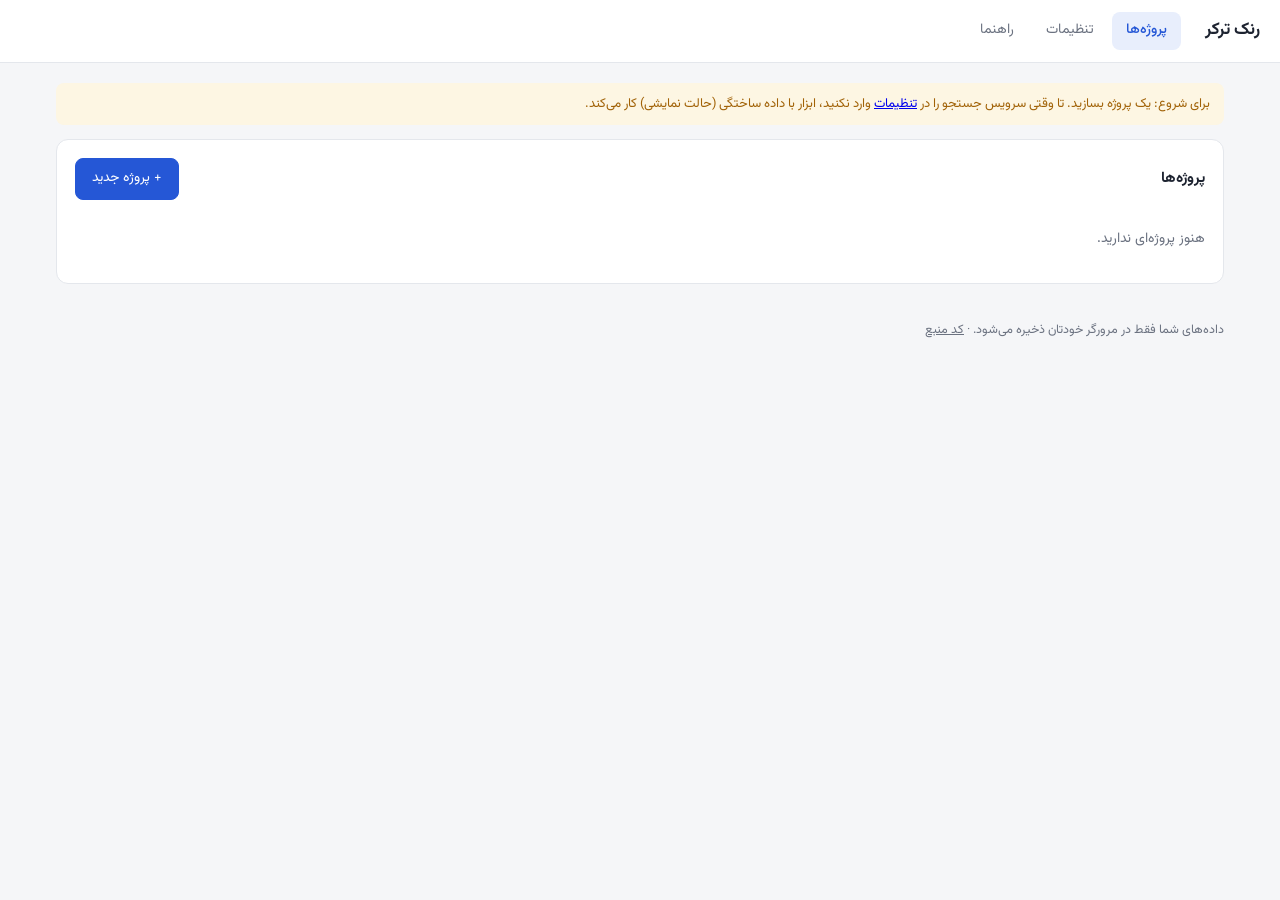
<file: docs/index.html>
<!doctype html>
<html lang="fa" dir="rtl">
<head>
<meta charset="utf-8">
<meta name="viewport" content="width=device-width, initial-scale=1">
<title>رنک ترکر</title>
<meta name="description" content="بررسی رتبه سایت در گوگل برای هر کلمه کلیدی و هر نقطه جغرافیایی">
<link rel="preconnect" href="https://fonts.googleapis.com">
<link href="https://fonts.googleapis.com/css2?family=Vazirmatn:wght@400;500;700&display=swap" rel="stylesheet">
<link rel="stylesheet" href="vendor/leaflet.css">
<link rel="stylesheet" href="style.css">
<script src="vendor/leaflet.js"></script>
<script src="vendor/chart.umd.min.js"></script>
<script src="config.js"></script>
<script src="https://accounts.google.com/gsi/client" async defer></script>
</head>
<body>
<header>
  <h1>رنک ترکر</h1>
  <nav>
    <button data-tab="projects" class="active">پروژه‌ها</button>
    <button data-tab="settings">تنظیمات</button>
    <button data-tab="help">راهنما</button>
  </nav>
</header>
<main>

<!-- ===================== projects list ===================== -->
<section id="tab-projects">
  <div id="first-banner" class="banner warn hidden">برای شروع: یک پروژه بسازید. تا وقتی سرویس جستجو را در <a href="#" onclick="show('settings');return false">تنظیمات</a> وارد نکنید، ابزار با داده ساختگی (حالت نمایشی) کار می‌کند.</div>
  <div class="card">
    <div class="row" style="justify-content:space-between;align-items:center">
      <h2 style="margin:0">پروژه‌ها</h2>
      <button class="btn primary" onclick="openEditor()">+ پروژه جدید</button>
    </div>
    <div id="plist" class="plist" style="margin-top:14px"></div>
  </div>
</section>

<!-- ===================== project view ===================== -->
<section id="tab-view" class="hidden">
  <div class="row" style="justify-content:space-between;align-items:center;margin-bottom:12px">
    <div><button class="btn sm" onclick="show('projects')">→ بازگشت</button>
      <b id="v-title" style="font-size:17px;margin-right:10px"></b> <span id="v-domain" class="muted ltr"></span></div>
    <div class="row">
      <button class="btn" onclick="syncGsc()" id="gsc-btn">دریافت از Search Console</button>
      <button class="btn" onclick="openEditor(current)">ویرایش</button>
      <button class="btn primary" onclick="runCheck()" id="run-btn">بررسی رتبه‌ها</button>
    </div>
  </div>
  <div id="demo-banner" class="banner warn hidden">سرویس جستجو روی «حالت نمایشی» است و اعداد ساختگی‌اند. از بخش تنظیمات اطلاعات DataForSEO را وارد کنید.</div>
  <div id="job" class="card hidden">
    <div class="row" style="justify-content:space-between;align-items:center">
      <div id="job-text" class="muted"></div>
      <button class="btn sm danger" id="stop-btn" onclick="stopRun=true">توقف</button>
    </div>
    <div class="progress"><div id="job-bar"></div></div>
    <div class="hint">تا پایان بررسی این صفحه را نبندید.</div>
    <div id="job-errors" class="hint" style="color:var(--bad)"></div>
  </div>
  <div class="card" id="chart-card" style="display:none">
    <div class="row" style="justify-content:space-between;align-items:center"><h2 id="chart-title" style="margin:0"></h2>
      <button class="btn sm" onclick="document.getElementById('chart-card').style.display='none'">بستن</button></div>
    <div style="height:260px;margin-top:10px"><canvas id="chart"></canvas></div>
  </div>
  <div class="card">
    <div class="row" style="justify-content:space-between;align-items:center;margin-bottom:10px">
      <h2 style="margin:0">آخرین نتایج</h2>
      <div class="row">
        <select id="f-loc" style="width:auto"></select>
        <select id="f-dev" style="width:auto"></select>
        <input id="f-q" placeholder="جستجوی کلمه…" style="width:180px">
        <button class="btn sm" onclick="exportCsv()">خروجی CSV</button>
      </div>
    </div>
    <div id="run-info" class="hint" style="margin-bottom:8px"></div>
    <div class="tablewrap"><table>
      <thead><tr><th>کلمه کلیدی</th><th>لوکیشن</th><th>دستگاه</th><th>رتبه</th><th>تغییر</th><th>نوسان</th>
        <th title="با احتساب Featured Snippet، Local Pack و …">رتبه مطلق</th><th title="میانگین ۳۰ روز از Search Console">Search Console</th><th>صفحه</th><th>المان‌های صفحه</th></tr></thead>
      <tbody id="results"></tbody>
    </table></div>
    <p id="empty" class="muted hidden" style="text-align:center;padding:30px">هنوز بررسی‌ای انجام نشده. روی «بررسی رتبه‌ها» بزنید.</p>
  </div>
</section>

<!-- ===================== editor ===================== -->
<section id="tab-editor" class="hidden">
  <div class="card">
    <h2 id="e-title">پروژه جدید</h2>
    <div class="row">
      <div class="field"><label>نام پروژه</label><input id="e-name"></div>
      <div class="field"><label>دامنه سایت</label><input id="e-domain" class="ltr" placeholder="example.ir"></div>
      <div class="field" style="max-width:130px"><label>زبان (hl)</label><input id="e-lang" class="ltr" value="fa"></div>
      <div class="field" style="max-width:130px"><label>کشور (gl)</label><input id="e-country" class="ltr" value="ir"></div>
    </div>
    <div class="row" style="margin-top:12px">
      <div class="field"><label>دستگاه</label>
        <div class="chips"><label class="chip"><input type="checkbox" id="e-mobile" style="width:auto" checked> موبایل</label>
          <label class="chip"><input type="checkbox" id="e-desktop" style="width:auto"> دسکتاپ</label>
          <label class="chip"><input type="checkbox" id="e-subs" style="width:auto" checked> زیردامنه‌ها هم حساب شوند</label></div></div>
      <div class="field"><label>پراپرتی Search Console (اختیاری)</label><input id="e-gsc" class="ltr" placeholder="sc-domain:example.ir  یا  https://example.ir/"></div>
    </div>
  </div>
  <div class="card">
    <h2>کلمات کلیدی</h2>
    <textarea id="e-keywords" placeholder="هر کلمه در یک خط"></textarea>
    <p class="hint" id="kw-count"></p>
  </div>
  <div class="card">
    <h2>نقطه‌های جغرافیایی</h2>
    <p class="hint" style="margin-top:0">سه راه: روی نقشه کلیک کنید، مختصات را وارد کنید (در گوگل مپ: راست‌کلیک روی نقطه ← کپی مختصات)، یا نام canonical گوگل را بنویسید.</p>
    <div class="row">
      <div class="field"><label>برچسب</label><input id="l-label" placeholder="مثلا تهران - ونک"></div>
      <div class="field"><label>مختصات (lat, lng)</label><input id="l-coord" class="ltr" placeholder="35.7575, 51.4106"></div>
      <button class="btn" onclick="addCoordLoc()">افزودن مختصات</button>
    </div>
    <div class="row" style="margin-top:10px">
      <div class="field"><label>یا نام canonical گوگل</label><input id="l-name" class="ltr" placeholder="Tehran,Tehran Province,Iran"></div>
      <button class="btn" onclick="addNamedLoc()">افزودن با نام</button>
    </div>
    <p id="map-off" class="hint hidden">نقشه بارگذاری نشد. از فیلد مختصات استفاده کنید.</p>
    <div id="map"></div>
    <div id="e-locs" class="chips" style="margin-top:10px"></div>
  </div>
  <div class="row" style="justify-content:space-between">
    <button class="btn danger" id="e-delete" onclick="deleteProject()">حذف پروژه</button>
    <div class="row"><button class="btn" onclick="cancelEdit()">انصراف</button>
      <button class="btn primary" id="e-save" onclick="saveProject()">ذخیره</button></div>
  </div>
</section>

<!-- ===================== settings ===================== -->
<section id="tab-settings" class="hidden">
  <div class="card">
    <h2>سرویس جستجو</h2>
    <div class="row">
      <div class="field"><label>سرویس</label>
        <select id="s-provider">
          <option value="demo">حالت نمایشی (داده ساختگی، برای آشنایی با ابزار)</option>
          <option value="dataforseo">DataForSEO</option>
        </select></div>
      <div class="field" style="max-width:150px"><label>تعداد تکرار هر جستجو</label><input id="s-samples" type="number" min="1" max="10"></div>
      <div class="field" style="max-width:150px"><label>عمق (تعداد نتایج)</label><input id="s-depth" type="number" min="10" max="100" step="10"></div>
    </div>
    <div class="row" style="margin-top:12px">
      <div class="field"><label>DataForSEO API Login</label><input id="s-dfs-login" class="ltr" autocomplete="off"></div>
      <div class="field"><label>DataForSEO API Password</label><input id="s-dfs-pass" type="password" class="ltr" autocomplete="new-password"></div>
      <button class="btn" onclick="testDfs()">تست اتصال</button>
    </div>
    <p class="hint">کلیدها فقط در مرورگر خود شما ذخیره می‌شوند و مستقیم به DataForSEO فرستاده می‌شوند؛ هیچ سرور واسطی در کار نیست.</p>
  </div>
  <div class="card">
    <h2>Google Search Console</h2>
    <p class="hint" style="margin-top:0">برای دریافت رتبه واقعی از Search Console، روی دکمه «دریافت از Search Console» در صفحه پروژه بزنید و با حساب گوگلی که به سایت دسترسی دارد وارد شوید.</p>
    <div class="row">
      <div class="field"><label>OAuth Client ID (اختیاری؛ اگر خالی باشد از مقدار پیش‌فرض سایت استفاده می‌شود)</label>
        <input id="s-gsc-client" class="ltr" placeholder="xxxxxxxx.apps.googleusercontent.com"></div>
    </div>
    <p class="hint" id="s-gsc-state"></p>
  </div>
  <div class="card">
    <h2>پشتیبان‌گیری</h2>
    <p class="hint" style="margin-top:0">همه پروژه‌ها و تاریخچه فقط در همین مرورگر ذخیره شده‌اند. برای انتقال به کامپیوتر دیگر یا جلوگیری از پاک شدن، فایل پشتیبان بگیرید.</p>
    <div class="row">
      <button class="btn" onclick="exportBackup()">دانلود فایل پشتیبان</button>
      <label class="btn">بازگردانی از فایل<input type="file" accept=".json" onchange="importBackup(this.files[0])" style="display:none"></label>
      <span id="storage-size" class="hint"></span>
    </div>
  </div>
  <button class="btn primary" onclick="saveSettings()">ذخیره تنظیمات</button>
</section>

<!-- ===================== help ===================== -->
<section id="tab-help" class="hidden">
  <div class="card">
    <h2>این ابزار چطور رتبه را می‌سنجد؟</h2>
    <ul class="steps">
      <li>هر جستجو از نقطه دقیق جغرافیایی (مختصات GPS یا نام شهر) و با دستگاه مشخص (موبایل/دسکتاپ) انجام می‌شود.</li>
      <li>هر جستجو چند بار تکرار می‌شود و <b>میانه</b> گزارش می‌شود؛ ستون «نوسان» نشان می‌دهد رتبه بین دیتاسنترهای گوگل چقدر بالا و پایین می‌رود.</li>
      <li><b>رتبه</b> فقط بین نتایج ارگانیک است. <b>رتبه مطلق</b> المان‌هایی مثل Featured Snippet و Local Pack را هم می‌شمارد. اختلاف ابزارها اغلب از همین‌جاست.</li>
      <li>ستون <b>Search Console</b> میانگین رتبه واقعی شما جلوی کاربران واقعی در ۳۰ روز اخیر است (داده خود گوگل). اگر با عدد بررسی فاصله زیادی دارد، به عدد Search Console اعتماد کنید.</li>
      <li>رتبه‌ای که خودتان در مرورگرتان می‌بینید شخصی‌سازی‌شده است و معیار درستی برای مقایسه نیست.</li>
    </ul>
  </div>
  <div class="card">
    <h2>شروع کار</h2>
    <ol class="steps">
      <li>در <code>dataforseo.com</code> ثبت‌نام کنید و از داشبورد، API Login و API Password را بردارید.</li>
      <li>در تب «تنظیمات» آن‌ها را وارد کنید و «تست اتصال» را بزنید.</li>
      <li>یک پروژه بسازید: دامنه، کلمات کلیدی و نقطه‌های جغرافیایی.</li>
      <li>«بررسی رتبه‌ها» را بزنید. هزینه هر بررسی = کلمات × نقطه‌ها × دستگاه‌ها × تعداد تکرار جستجو.</li>
      <li>اختیاری: «دریافت از Search Console» را بزنید تا رتبه واقعی هم کنار نتایج بیاید.</li>
    </ol>
  </div>
</section>
</main>
<div class="foot">داده‌های شما فقط در مرورگر خودتان ذخیره می‌شود. · <a href="https://github.com/shahab-mh/rank-tracker" target="_blank" style="color:inherit">کد منبع</a></div>
<script src="app.js"></script>
</body>
</html>
</file>
<file: docs/vendor/leaflet.css>
/* required styles */

.leaflet-pane,
.leaflet-tile,
.leaflet-marker-icon,
.leaflet-marker-shadow,
.leaflet-tile-container,
.leaflet-pane > svg,
.leaflet-pane > canvas,
.leaflet-zoom-box,
.leaflet-image-layer,
.leaflet-layer {
	position: absolute;
	left: 0;
	top: 0;
	}
.leaflet-container {
	overflow: hidden;
	}
.leaflet-tile,
.leaflet-marker-icon,
.leaflet-marker-shadow {
	-webkit-user-select: none;
	   -moz-user-select: none;
	        user-select: none;
	  -webkit-user-drag: none;
	}
/* Prevents IE11 from highlighting tiles in blue */
.leaflet-tile::selection {
	background: transparent;
}
/* Safari renders non-retina tile on retina better with this, but Chrome is worse */
.leaflet-safari .leaflet-tile {
	image-rendering: -webkit-optimize-contrast;
	}
/* hack that prevents hw layers "stretching" when loading new tiles */
.leaflet-safari .leaflet-tile-container {
	width: 1600px;
	height: 1600px;
	-webkit-transform-origin: 0 0;
	}
.leaflet-marker-icon,
.leaflet-marker-shadow {
	display: block;
	}
/* .leaflet-container svg: reset svg max-width decleration shipped in Joomla! (joomla.org) 3.x */
/* .leaflet-container img: map is broken in FF if you have max-width: 100% on tiles */
.leaflet-container .leaflet-overlay-pane svg {
	max-width: none !important;
	max-height: none !important;
	}
.leaflet-container .leaflet-marker-pane img,
.leaflet-container .leaflet-shadow-pane img,
.leaflet-container .leaflet-tile-pane img,
.leaflet-container img.leaflet-image-layer,
.leaflet-container .leaflet-tile {
	max-width: none !important;
	max-height: none !important;
	width: auto;
	padding: 0;
	}

.leaflet-container img.leaflet-tile {
	/* See: https://bugs.chromium.org/p/chromium/issues/detail?id=600120 */
	mix-blend-mode: plus-lighter;
}

.leaflet-container.leaflet-touch-zoom {
	-ms-touch-action: pan-x pan-y;
	touch-action: pan-x pan-y;
	}
.leaflet-container.leaflet-touch-drag {
	-ms-touch-action: pinch-zoom;
	/* Fallback for FF which doesn't support pinch-zoom */
	touch-action: none;
	touch-action: pinch-zoom;
}
.leaflet-container.leaflet-touch-drag.leaflet-touch-zoom {
	-ms-touch-action: none;
	touch-action: none;
}
.leaflet-container {
	-webkit-tap-highlight-color: transparent;
}
.leaflet-container a {
	-webkit-tap-highlight-color: rgba(51, 181, 229, 0.4);
}
.leaflet-tile {
	filter: inherit;
	visibility: hidden;
	}
.leaflet-tile-loaded {
	visibility: inherit;
	}
.leaflet-zoom-box {
	width: 0;
	height: 0;
	-moz-box-sizing: border-box;
	     box-sizing: border-box;
	z-index: 800;
	}
/* workaround for https://bugzilla.mozilla.org/show_bug.cgi?id=888319 */
.leaflet-overlay-pane svg {
	-moz-user-select: none;
	}

.leaflet-pane         { z-index: 400; }

.leaflet-tile-pane    { z-index: 200; }
.leaflet-overlay-pane { z-index: 400; }
.leaflet-shadow-pane  { z-index: 500; }
.leaflet-marker-pane  { z-index: 600; }
.leaflet-tooltip-pane   { z-index: 650; }
.leaflet-popup-pane   { z-index: 700; }

.leaflet-map-pane canvas { z-index: 100; }
.leaflet-map-pane svg    { z-index: 200; }

.leaflet-vml-shape {
	width: 1px;
	height: 1px;
	}
.lvml {
	behavior: url(#default#VML);
	display: inline-block;
	position: absolute;
	}


/* control positioning */

.leaflet-control {
	position: relative;
	z-index: 800;
	pointer-events: visiblePainted; /* IE 9-10 doesn't have auto */
	pointer-events: auto;
	}
.leaflet-top,
.leaflet-bottom {
	position: absolute;
	z-index: 1000;
	pointer-events: none;
	}
.leaflet-top {
	top: 0;
	}
.leaflet-right {
	right: 0;
	}
.leaflet-bottom {
	bottom: 0;
	}
.leaflet-left {
	left: 0;
	}
.leaflet-control {
	float: left;
	clear: both;
	}
.leaflet-right .leaflet-control {
	float: right;
	}
.leaflet-top .leaflet-control {
	margin-top: 10px;
	}
.leaflet-bottom .leaflet-control {
	margin-bottom: 10px;
	}
.leaflet-left .leaflet-control {
	margin-left: 10px;
	}
.leaflet-right .leaflet-control {
	margin-right: 10px;
	}


/* zoom and fade animations */

.leaflet-fade-anim .leaflet-popup {
	opacity: 0;
	-webkit-transition: opacity 0.2s linear;
	   -moz-transition: opacity 0.2s linear;
	        transition: opacity 0.2s linear;
	}
.leaflet-fade-anim .leaflet-map-pane .leaflet-popup {
	opacity: 1;
	}
.leaflet-zoom-animated {
	-webkit-transform-origin: 0 0;
	    -ms-transform-origin: 0 0;
	        transform-origin: 0 0;
	}
svg.leaflet-zoom-animated {
	will-change: transform;
}

.leaflet-zoom-anim .leaflet-zoom-animated {
	-webkit-transition: -webkit-transform 0.25s cubic-bezier(0,0,0.25,1);
	   -moz-transition:    -moz-transform 0.25s cubic-bezier(0,0,0.25,1);
	        transition:         transform 0.25s cubic-bezier(0,0,0.25,1);
	}
.leaflet-zoom-anim .leaflet-tile,
.leaflet-pan-anim .leaflet-tile {
	-webkit-transition: none;
	   -moz-transition: none;
	        transition: none;
	}

.leaflet-zoom-anim .leaflet-zoom-hide {
	visibility: hidden;
	}


/* cursors */

.leaflet-interactive {
	cursor: pointer;
	}
.leaflet-grab {
	cursor: -webkit-grab;
	cursor:    -moz-grab;
	cursor:         grab;
	}
.leaflet-crosshair,
.leaflet-crosshair .leaflet-interactive {
	cursor: crosshair;
	}
.leaflet-popup-pane,
.leaflet-control {
	cursor: auto;
	}
.leaflet-dragging .leaflet-grab,
.leaflet-dragging .leaflet-grab .leaflet-interactive,
.leaflet-dragging .leaflet-marker-draggable {
	cursor: move;
	cursor: -webkit-grabbing;
	cursor:    -moz-grabbing;
	cursor:         grabbing;
	}

/* marker & overlays interactivity */
.leaflet-marker-icon,
.leaflet-marker-shadow,
.leaflet-image-layer,
.leaflet-pane > svg path,
.leaflet-tile-container {
	pointer-events: none;
	}

.leaflet-marker-icon.leaflet-interactive,
.leaflet-image-layer.leaflet-interactive,
.leaflet-pane > svg path.leaflet-interactive,
svg.leaflet-image-layer.leaflet-interactive path {
	pointer-events: visiblePainted; /* IE 9-10 doesn't have auto */
	pointer-events: auto;
	}

/* visual tweaks */

.leaflet-container {
	background: #ddd;
	outline-offset: 1px;
	}
.leaflet-container a {
	color: #0078A8;
	}
.leaflet-zoom-box {
	border: 2px dotted #38f;
	background: rgba(255,255,255,0.5);
	}


/* general typography */
.leaflet-container {
	font-family: "Helvetica Neue", Arial, Helvetica, sans-serif;
	font-size: 12px;
	font-size: 0.75rem;
	line-height: 1.5;
	}


/* general toolbar styles */

.leaflet-bar {
	box-shadow: 0 1px 5px rgba(0,0,0,0.65);
	border-radius: 4px;
	}
.leaflet-bar a {
	background-color: #fff;
	border-bottom: 1px solid #ccc;
	width: 26px;
	height: 26px;
	line-height: 26px;
	display: block;
	text-align: center;
	text-decoration: none;
	color: black;
	}
.leaflet-bar a,
.leaflet-control-layers-toggle {
	background-position: 50% 50%;
	background-repeat: no-repeat;
	display: block;
	}
.leaflet-bar a:hover,
.leaflet-bar a:focus {
	background-color: #f4f4f4;
	}
.leaflet-bar a:first-child {
	border-top-left-radius: 4px;
	border-top-right-radius: 4px;
	}
.leaflet-bar a:last-child {
	border-bottom-left-radius: 4px;
	border-bottom-right-radius: 4px;
	border-bottom: none;
	}
.leaflet-bar a.leaflet-disabled {
	cursor: default;
	background-color: #f4f4f4;
	color: #bbb;
	}

.leaflet-touch .leaflet-bar a {
	width: 30px;
	height: 30px;
	line-height: 30px;
	}
.leaflet-touch .leaflet-bar a:first-child {
	border-top-left-radius: 2px;
	border-top-right-radius: 2px;
	}
.leaflet-touch .leaflet-bar a:last-child {
	border-bottom-left-radius: 2px;
	border-bottom-right-radius: 2px;
	}

/* zoom control */

.leaflet-control-zoom-in,
.leaflet-control-zoom-out {
	font: bold 18px 'Lucida Console', Monaco, monospace;
	text-indent: 1px;
	}

.leaflet-touch .leaflet-control-zoom-in, .leaflet-touch .leaflet-control-zoom-out  {
	font-size: 22px;
	}


/* layers control */

.leaflet-control-layers {
	box-shadow: 0 1px 5px rgba(0,0,0,0.4);
	background: #fff;
	border-radius: 5px;
	}
.leaflet-control-layers-toggle {
	background-image: url(images/layers.png);
	width: 36px;
	height: 36px;
	}
.leaflet-retina .leaflet-control-layers-toggle {
	background-image: url(images/layers-2x.png);
	background-size: 26px 26px;
	}
.leaflet-touch .leaflet-control-layers-toggle {
	width: 44px;
	height: 44px;
	}
.leaflet-control-layers .leaflet-control-layers-list,
.leaflet-control-layers-expanded .leaflet-control-layers-toggle {
	display: none;
	}
.leaflet-control-layers-expanded .leaflet-control-layers-list {
	display: block;
	position: relative;
	}
.leaflet-control-layers-expanded {
	padding: 6px 10px 6px 6px;
	color: #333;
	background: #fff;
	}
.leaflet-control-layers-scrollbar {
	overflow-y: scroll;
	overflow-x: hidden;
	padding-right: 5px;
	}
.leaflet-control-layers-selector {
	margin-top: 2px;
	position: relative;
	top: 1px;
	}
.leaflet-control-layers label {
	display: block;
	font-size: 13px;
	font-size: 1.08333em;
	}
.leaflet-control-layers-separator {
	height: 0;
	border-top: 1px solid #ddd;
	margin: 5px -10px 5px -6px;
	}

/* Default icon URLs */
.leaflet-default-icon-path { /* used only in path-guessing heuristic, see L.Icon.Default */
	background-image: url(images/marker-icon.png);
	}


/* attribution and scale controls */

.leaflet-container .leaflet-control-attribution {
	background: #fff;
	background: rgba(255, 255, 255, 0.8);
	margin: 0;
	}
.leaflet-control-attribution,
.leaflet-control-scale-line {
	padding: 0 5px;
	color: #333;
	line-height: 1.4;
	}
.leaflet-control-attribution a {
	text-decoration: none;
	}
.leaflet-control-attribution a:hover,
.leaflet-control-attribution a:focus {
	text-decoration: underline;
	}
.leaflet-attribution-flag {
	display: inline !important;
	vertical-align: baseline !important;
	width: 1em;
	height: 0.6669em;
	}
.leaflet-left .leaflet-control-scale {
	margin-left: 5px;
	}
.leaflet-bottom .leaflet-control-scale {
	margin-bottom: 5px;
	}
.leaflet-control-scale-line {
	border: 2px solid #777;
	border-top: none;
	line-height: 1.1;
	padding: 2px 5px 1px;
	white-space: nowrap;
	-moz-box-sizing: border-box;
	     box-sizing: border-box;
	background: rgba(255, 255, 255, 0.8);
	text-shadow: 1px 1px #fff;
	}
.leaflet-control-scale-line:not(:first-child) {
	border-top: 2px solid #777;
	border-bottom: none;
	margin-top: -2px;
	}
.leaflet-control-scale-line:not(:first-child):not(:last-child) {
	border-bottom: 2px solid #777;
	}

.leaflet-touch .leaflet-control-attribution,
.leaflet-touch .leaflet-control-layers,
.leaflet-touch .leaflet-bar {
	box-shadow: none;
	}
.leaflet-touch .leaflet-control-layers,
.leaflet-touch .leaflet-bar {
	border: 2px solid rgba(0,0,0,0.2);
	background-clip: padding-box;
	}


/* popup */

.leaflet-popup {
	position: absolute;
	text-align: center;
	margin-bottom: 20px;
	}
.leaflet-popup-content-wrapper {
	padding: 1px;
	text-align: left;
	border-radius: 12px;
	}
.leaflet-popup-content {
	margin: 13px 24px 13px 20px;
	line-height: 1.3;
	font-size: 13px;
	font-size: 1.08333em;
	min-height: 1px;
	}
.leaflet-popup-content p {
	margin: 17px 0;
	margin: 1.3em 0;
	}
.leaflet-popup-tip-container {
	width: 40px;
	height: 20px;
	position: absolute;
	left: 50%;
	margin-top: -1px;
	margin-left: -20px;
	overflow: hidden;
	pointer-events: none;
	}
.leaflet-popup-tip {
	width: 17px;
	height: 17px;
	padding: 1px;

	margin: -10px auto 0;
	pointer-events: auto;

	-webkit-transform: rotate(45deg);
	   -moz-transform: rotate(45deg);
	    -ms-transform: rotate(45deg);
	        transform: rotate(45deg);
	}
.leaflet-popup-content-wrapper,
.leaflet-popup-tip {
	background: white;
	color: #333;
	box-shadow: 0 3px 14px rgba(0,0,0,0.4);
	}
.leaflet-container a.leaflet-popup-close-button {
	position: absolute;
	top: 0;
	right: 0;
	border: none;
	text-align: center;
	width: 24px;
	height: 24px;
	font: 16px/24px Tahoma, Verdana, sans-serif;
	color: #757575;
	text-decoration: none;
	background: transparent;
	}
.leaflet-container a.leaflet-popup-close-button:hover,
.leaflet-container a.leaflet-popup-close-button:focus {
	color: #585858;
	}
.leaflet-popup-scrolled {
	overflow: auto;
	}

.leaflet-oldie .leaflet-popup-content-wrapper {
	-ms-zoom: 1;
	}
.leaflet-oldie .leaflet-popup-tip {
	width: 24px;
	margin: 0 auto;

	-ms-filter: "progid:DXImageTransform.Microsoft.Matrix(M11=0.70710678, M12=0.70710678, M21=-0.70710678, M22=0.70710678)";
	filter: progid:DXImageTransform.Microsoft.Matrix(M11=0.70710678, M12=0.70710678, M21=-0.70710678, M22=0.70710678);
	}

.leaflet-oldie .leaflet-control-zoom,
.leaflet-oldie .leaflet-control-layers,
.leaflet-oldie .leaflet-popup-content-wrapper,
.leaflet-oldie .leaflet-popup-tip {
	border: 1px solid #999;
	}


/* div icon */

.leaflet-div-icon {
	background: #fff;
	border: 1px solid #666;
	}


/* Tooltip */
/* Base styles for the element that has a tooltip */
.leaflet-tooltip {
	position: absolute;
	padding: 6px;
	background-color: #fff;
	border: 1px solid #fff;
	border-radius: 3px;
	color: #222;
	white-space: nowrap;
	-webkit-user-select: none;
	-moz-user-select: none;
	-ms-user-select: none;
	user-select: none;
	pointer-events: none;
	box-shadow: 0 1px 3px rgba(0,0,0,0.4);
	}
.leaflet-tooltip.leaflet-interactive {
	cursor: pointer;
	pointer-events: auto;
	}
.leaflet-tooltip-top:before,
.leaflet-tooltip-bottom:before,
.leaflet-tooltip-left:before,
.leaflet-tooltip-right:before {
	position: absolute;
	pointer-events: none;
	border: 6px solid transparent;
	background: transparent;
	content: "";
	}

/* Directions */

.leaflet-tooltip-bottom {
	margin-top: 6px;
}
.leaflet-tooltip-top {
	margin-top: -6px;
}
.leaflet-tooltip-bottom:before,
.leaflet-tooltip-top:before {
	left: 50%;
	margin-left: -6px;
	}
.leaflet-tooltip-top:before {
	bottom: 0;
	margin-bottom: -12px;
	border-top-color: #fff;
	}
.leaflet-tooltip-bottom:before {
	top: 0;
	margin-top: -12px;
	margin-left: -6px;
	border-bottom-color: #fff;
	}
.leaflet-tooltip-left {
	margin-left: -6px;
}
.leaflet-tooltip-right {
	margin-left: 6px;
}
.leaflet-tooltip-left:before,
.leaflet-tooltip-right:before {
	top: 50%;
	margin-top: -6px;
	}
.leaflet-tooltip-left:before {
	right: 0;
	margin-right: -12px;
	border-left-color: #fff;
	}
.leaflet-tooltip-right:before {
	left: 0;
	margin-left: -12px;
	border-right-color: #fff;
	}

/* Printing */

@media print {
	/* Prevent printers from removing background-images of controls. */
	.leaflet-control {
		-webkit-print-color-adjust: exact;
		print-color-adjust: exact;
		}
	}
</file>
<file: docs/style.css>
:root{
  --bg:#f5f6f8; --card:#fff; --text:#1d2330; --muted:#6b7280; --line:#e4e7ec;
  --primary:#2557d6; --primary-weak:#e8eefc; --good:#15803d; --good-weak:#e7f6ec;
  --bad:#c2410c; --bad-weak:#fdeee6; --warn:#a16207; --warn-weak:#fdf6e3;
}
@media (prefers-color-scheme: dark){ :root:not([data-theme="light"]){
  --bg:#12151b; --card:#1b1f27; --text:#e6e8ec; --muted:#9aa3b2; --line:#2b313c;
  --primary:#6b93ff; --primary-weak:#1f2a44; --good:#4ade80; --good-weak:#15291d;
  --bad:#fb923c; --bad-weak:#2e1d12; --warn:#facc15; --warn-weak:#2b2611;
}}
*{box-sizing:border-box}
body{margin:0;background:var(--bg);color:var(--text);font-family:Vazirmatn,Tahoma,sans-serif;font-size:14px;line-height:1.7}
header{display:flex;align-items:center;gap:24px;padding:12px 20px;background:var(--card);border-bottom:1px solid var(--line);position:sticky;top:0;z-index:1000}
header h1{font-size:17px;margin:0;font-weight:700}
nav{display:flex;gap:4px}
nav button{background:none;border:0;padding:7px 14px;border-radius:8px;color:var(--muted);font:inherit;cursor:pointer}
nav button.active{background:var(--primary-weak);color:var(--primary);font-weight:500}
main{max-width:1200px;margin:0 auto;padding:20px 16px}
.card{background:var(--card);border:1px solid var(--line);border-radius:12px;padding:18px;margin-bottom:16px}
.card h2{font-size:15px;margin:0 0 12px}
.row{display:flex;gap:12px;flex-wrap:wrap;align-items:flex-end}
.field{display:flex;flex-direction:column;gap:4px;flex:1;min-width:160px}
label{font-size:12.5px;color:var(--muted)}
input,select,textarea{font:inherit;color:var(--text);background:var(--bg);border:1px solid var(--line);border-radius:8px;padding:8px 10px;width:100%}
textarea{min-height:140px;resize:vertical}
input:focus,select:focus,textarea:focus{outline:2px solid var(--primary);outline-offset:-1px}
.ltr{direction:ltr;text-align:left}
.btn{font:inherit;border:1px solid var(--line);background:var(--card);color:var(--text);padding:8px 16px;border-radius:8px;cursor:pointer;white-space:nowrap}
.btn.primary{background:var(--primary);border-color:var(--primary);color:#fff}
.btn.danger{color:var(--bad)}
.btn:disabled{opacity:.5;cursor:default}
.btn.sm{padding:4px 10px;font-size:12.5px}
.muted{color:var(--muted)}
.hint{font-size:12.5px;color:var(--muted);margin:6px 0 0}
.chips{display:flex;gap:8px;flex-wrap:wrap}
.chip{display:inline-flex;align-items:center;gap:6px;border:1px solid var(--line);border-radius:999px;padding:3px 10px;font-size:12.5px;background:var(--bg)}
.chip button{border:0;background:none;color:var(--muted);cursor:pointer;font-size:14px;padding:0}
#map{height:340px;border-radius:10px;border:1px solid var(--line);margin-top:8px}
.plist{display:grid;grid-template-columns:repeat(auto-fill,minmax(240px,1fr));gap:12px}
.pitem{border:1px solid var(--line);border-radius:10px;padding:14px;cursor:pointer;background:var(--card)}
.pitem:hover{border-color:var(--primary)}
.pitem b{display:block}
table{width:100%;border-collapse:collapse;font-size:13px}
th,td{padding:8px 10px;border-bottom:1px solid var(--line);text-align:right;vertical-align:middle}
th{color:var(--muted);font-weight:500;font-size:12px;white-space:nowrap}
tbody tr{cursor:pointer}
tbody tr:hover{background:var(--bg)}
.num{font-variant-numeric:tabular-nums;font-weight:700;font-size:15px}
.delta{font-size:12px;padding:1px 6px;border-radius:6px;font-weight:500}
.up{color:var(--good);background:var(--good-weak)} .down{color:var(--bad);background:var(--bad-weak)}
.tag{font-size:11.5px;padding:1px 7px;border-radius:6px;background:var(--warn-weak);color:var(--warn)}
.url{direction:ltr;text-align:left;max-width:260px;overflow:hidden;text-overflow:ellipsis;white-space:nowrap;display:inline-block;color:var(--muted);font-size:12px}
.progress{height:8px;background:var(--line);border-radius:99px;overflow:hidden;margin:8px 0}
.progress div{height:100%;background:var(--primary);width:0;transition:width .3s}
.banner{padding:10px 14px;border-radius:8px;margin-bottom:14px;font-size:13px}
.banner.warn{background:var(--warn-weak);color:var(--warn)}
.banner.bad{background:var(--bad-weak);color:var(--bad)}
.banner.good{background:var(--good-weak);color:var(--good)}
.hidden{display:none!important}
.tablewrap{overflow-x:auto}
.toast{position:fixed;bottom:20px;left:20px;background:var(--text);color:var(--bg);padding:10px 16px;border-radius:8px;z-index:2000;max-width:420px}
@media (max-width:640px){header{flex-direction:column;align-items:flex-start;gap:8px}}

.foot{max-width:1200px;margin:0 auto;padding:0 16px 30px;color:var(--muted);font-size:12.5px}
.steps{margin:6px 0 0;padding-inline-start:20px;color:var(--muted);font-size:12.5px}
.steps li{margin:2px 0}
code{direction:ltr;unicode-bidi:embed;background:var(--bg);border:1px solid var(--line);border-radius:5px;padding:0 5px;font-size:12px}
</file>
